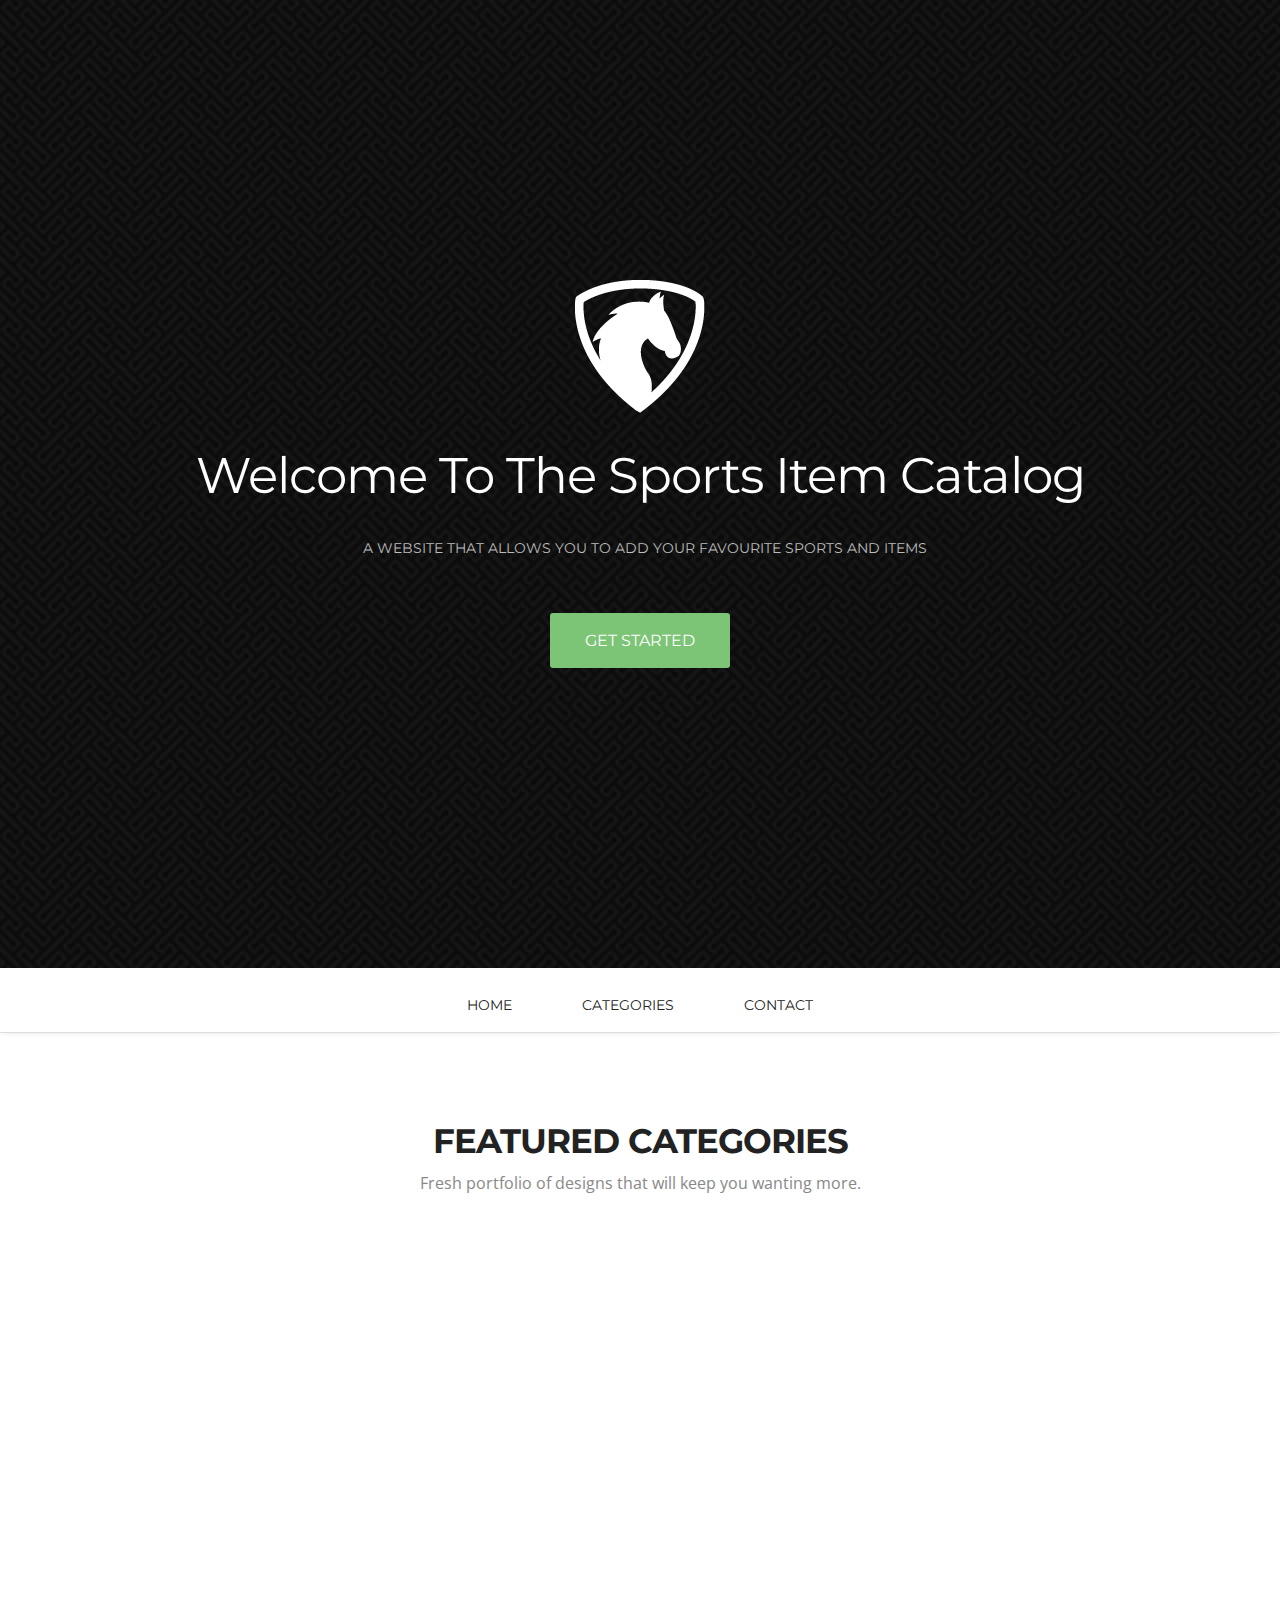
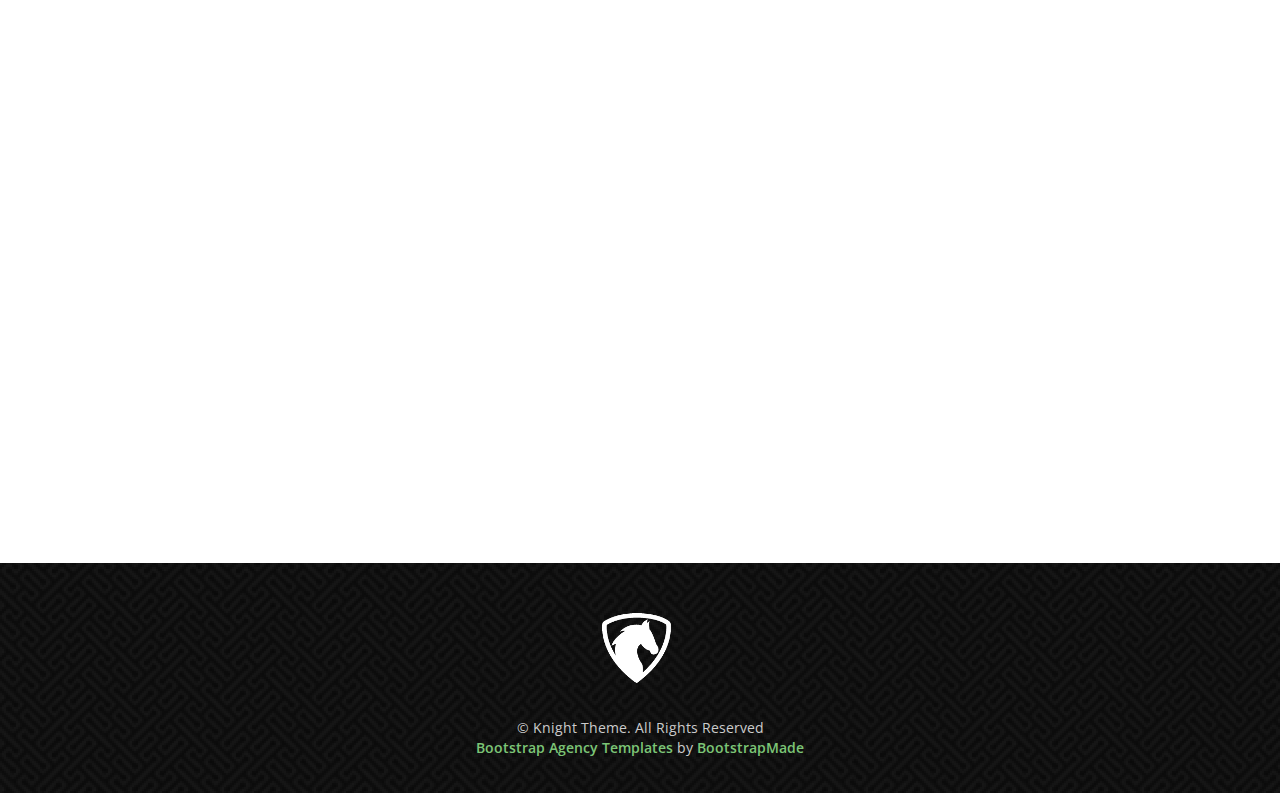
<file: Knight/index.html>
<!doctype html>
<html>

<head>
	<meta charset="utf-8">
	<meta name="viewport" content="width=device-width, maximum-scale=1">

	<title>Homepage</title>
	<link rel="icon" href="favicon.png" type="image/png">
	<link rel="shortcut icon" href="favicon.ico" type="img/x-icon">

	<link href='https://fonts.googleapis.com/css?family=Montserrat:400,700' rel='stylesheet' type='text/css'>
	<link href='https://fonts.googleapis.com/css?family=Open+Sans:400,300,800italic,700italic,600italic,400italic,300italic,800,700,600' rel='stylesheet' type='text/css'>

	<link href="css/bootstrap.css" rel="stylesheet" type="text/css">
	<link href="css/style.css" rel="stylesheet" type="text/css">
	<link href="css/font-awesome.css" rel="stylesheet" type="text/css">
	<link href="css/responsive.css" rel="stylesheet" type="text/css">
	<link href="css/animate.css" rel="stylesheet" type="text/css">

	<script type="text/javascript" src="js/jquery.1.8.3.min.js"></script>
	<script type="text/javascript" src="js/bootstrap.js"></script>
	<script type="text/javascript" src="js/jquery-scrolltofixed.js"></script>
	<script type="text/javascript" src="js/jquery.easing.1.3.js"></script>
	<script type="text/javascript" src="js/jquery.isotope.js"></script>
	<script type="text/javascript" src="js/wow.js"></script>
	<script type="text/javascript" src="js/classie.js"></script>
	<script src="contactform/contactform.js"></script>

	<!-- =======================================================
    Theme Name: Knight
    Theme URL: https://bootstrapmade.com/knight-free-bootstrap-theme/
    Author: BootstrapMade
    Author URL: https://bootstrapmade.com
	======================================================= -->

</head>

<body>
	<header class="header" id="header">
		<!--header-start-->
		<div class="container">
			<figure class="logo animated fadeInDown delay-07s">
				<a href="#"><img src="img/logo.png" alt=""></a>
			</figure>
			<h1 class="animated fadeInDown delay-07s">Welcome To The Sports Item Catalog</h1>
			<ul class="we-create animated fadeInUp delay-1s">
				<li>A website that allows you to add your favourite sports and items</li>
			</ul>
			<a class="link animated fadeInUp delay-1s servicelink" href="#">Get Started</a>
		</div>
	</header>
	<!--header-end-->

	<nav class="main-nav-outer" id="test">
		<!--main-nav-start-->
		<div class="container">
			<ul class="main-nav">
				<!-- <li class="small-logo"><a href="#header"><img src="img/small-logo.png" alt=""></a></li> -->
				<li><a href="#header">Home</a></li>
				<li><a href="#categories">Categories</a></li>
				<li><a href="#footer">Contact</a></li>
			</ul>
			<a class="res-nav_click" href="#"><i class="fa-bars"></i></a>
		</div>
	</nav>
	<!--main-nav-end-->

	<section class="main-section paddind" id="categories">
		<!--main-section-start-->
		<div class="container">
			<h2>Featured Categories</h2>
			<h6>Fresh portfolio of designs that will keep you wanting more.</h6>
			<div class="portfolioFilter">
				<ul class="Portfolio-nav wow fadeIn delay-02s">
					<li><a href="#" data-filter="*" class="current">All</a></li>
					<li><a href="#" data-filter=".branding">Branding</a></li>
					<li><a href="#" data-filter=".webdesign">Web design</a></li>
					<li><a href="#" data-filter=".printdesign">Print design</a></li>
					<li><a href="#" data-filter=".photography">Photography</a></li>
				</ul>
			</div>

		</div>
		<div class="portfolioContainer wow fadeInUp delay-04s">
			<div class=" Portfolio-box printdesign">
				<a href="#"><img src="img/Portfolio-pic1.jpg" alt=""></a>
				<h3>Foto Album</h3>
				<p>Print Design</p>
			</div>
			<div class="Portfolio-box webdesign">
				<a href="#"><img src="img/Portfolio-pic2.jpg" alt=""></a>
				<h3>Luca Theme</h3>
				<p>Web Design</p>
			</div>
			<div class=" Portfolio-box branding">
				<a href="#"><img src="img/Portfolio-pic3.jpg" alt=""></a>
				<h3>Uni Sans</h3>
				<p>Branding</p>
			</div>
			<div class=" Portfolio-box photography">
				<a href="#"><img src="img/Portfolio-pic4.jpg" alt=""></a>
				<h3>Vinyl Record</h3>
				<p>Photography</p>
			</div>
			<div class=" Portfolio-box branding">
				<a href="#"><img src="img/Portfolio-pic5.jpg" alt=""></a>
				<h3>Hipster</h3>
				<p>Branding</p>
			</div>
			<div class=" Portfolio-box photography">
				<a href="#"><img src="img/Portfolio-pic6.jpg" alt=""></a>
				<h3>Windmills</h3>
				<p>Photography</p>
			</div>
		</div>
	</section>
	<footer class="footer">
		<div class="container">
			<div class="footer-logo"><a href="#"><img src="img/footer-logo.png" alt=""></a></div>
			<span class="copyright">&copy; Knight Theme. All Rights Reserved</span>
			<div class="credits">
				<!--
          All the links in the footer should remain intact.
          You can delete the links only if you purchased the pro version.
          Licensing information: https://bootstrapmade.com/license/
          Purchase the pro version with working PHP/AJAX contact form: https://bootstrapmade.com/buy/?theme=Knight
        -->
				<a href="https://bootstrapmade.com/bootstrap-agency-templates/">Bootstrap Agency Templates</a> by <a href="https://bootstrapmade.com/">BootstrapMade</a>
			</div>
		</div>
	</footer>


	<script type="text/javascript">
		$(document).ready(function(e) {
			$('#test').scrollToFixed();
			$('.res-nav_click').click(function() {
				$('.main-nav').slideToggle();
				return false

			});

		});
	</script>

	<script>
		wow = new WOW({
			animateClass: 'animated',
			offset: 100
		});
		wow.init();
	</script>


	<script type="text/javascript">
		$(window).load(function() {

			$('.main-nav li a, .servicelink').bind('click', function(event) {
				var $anchor = $(this);

				$('html, body').stop().animate({
					scrollTop: $($anchor.attr('href')).offset().top - 102
				}, 1500, 'easeInOutExpo');
				/*
				if you don't want to use the easing effects:
				$('html, body').stop().animate({
					scrollTop: $($anchor.attr('href')).offset().top
				}, 1000);
				*/
				if ($(window).width() < 768) {
					$('.main-nav').hide();
				}
				event.preventDefault();
			});
		})
	</script>

	<script type="text/javascript">
		$(window).load(function() {


			var $container = $('.portfolioContainer'),
				$body = $('body'),
				colW = 375,
				columns = null;


			$container.isotope({
				// disable window resizing
				resizable: true,
				masonry: {
					columnWidth: colW
				}
			});

			$(window).smartresize(function() {
				// check if columns has changed
				var currentColumns = Math.floor(($body.width() - 30) / colW);
				if (currentColumns !== columns) {
					// set new column count
					columns = currentColumns;
					// apply width to container manually, then trigger relayout
					$container.width(columns * colW)
						.isotope('reLayout');
				}

			}).smartresize(); // trigger resize to set container width
			$('.portfolioFilter a').click(function() {
				$('.portfolioFilter .current').removeClass('current');
				$(this).addClass('current');

				var selector = $(this).attr('data-filter');
				$container.isotope({

					filter: selector,
				});
				return false;
			});

		});
	</script>

</body>

</html>
</file>
<file: Knight/css/responsive.css>
/* ==========================================================================
   Media Queries
   ========================================================================== */


@media only screen and (min-width: 992px) {
	/****Ipad Landscape 1024 Container 970 ****/

	.service-list{ margin-bottom:30px;}
	.c-logo-part ul li{ margin:0 15px;}
	.form{ margin:0 0 0 20px}
	.main-nav{ display:block !important; }
	/*.portfolioContainer{ width:800px; margin:0px auto !important; } */

}

@media only screen and (min-width: 768px) and (max-width: 991px) {
	/****Ipad Portrait 768 Container 750 ****/
	body{ font-size:13px;}
	p{ line-height:20px ;}
	.header h1{ font-size:46px;}
	.main-nav ul li a{ padding:14px;}
	.small-logo{ padding:0 20px;}
	h2{ font-size:30px}
	h6{ font-size:16px;}
	h3{ font-size:15px;}
	.service-list{ margin-bottom:20px; font-size:15px;}
	.featured-work p.padding-b{ padding-bottom:15px;}
	.main-section{ padding:70px 0;}
	.c-logo-part ul li{ margin:0 1%; float:left; width:18%;}
	.c-logo-part ul li a{ display:block;}
	.c-logo-part ul li a img{ display:block;}
	.form{ margin:0;}
	.contact-info-box{ margin:0 ;}
	.social-link{ margin:0;}

	.main-nav{ display:block !important; }
	.main-nav li a{ padding:8px 15px;}
	/*.portfolioContainer{ width:750px; margin:0px auto !important; }
	.Portfolio-box{ height:250px;}*/



}

@media only screen and (max-width: 767px) {
	/****Mobile Landscape 480 Container 100% ****/
	body{ font-size:12px;}
	h2{ font-size:26px;}
	h3{ font-size:14px;}
	h6{ font-size:16px; margin-bottom:40px;}
	p{ line-height:18px;}
	.service-list{ font-size:12px; margin-bottom:20px;}
	.we-create li{ font-size:13px; padding:0 0 0 8px}
	.header h1{ font-size:28px;}
	.header{ padding:60px 0;}
	.main-section{ padding:60px 0 70px;}
	.main-nav{ display:none; position:absolute; left:0; width:100%; top:68px; margin:0 auto; float: none; background:#fff; z-index: 99; border-top: 1px solid #eee;}
	.main-nav li{ display:block;}
	.main-nav li.small-logo{ display:none;}
	.main-nav li a{ display:block; padding:12px 32px; margin: 4px 0; border-bottom: 1px solid #f3f3f3;;}
	.main-nav li a:hover{color:#7cc576}
	.team-leader-box{ max-width:307px; width:auto; float:none; margin:0 auto;	}
	.team-leader-box:nth-of-type(3n){ margin:0 auto}
	.res-nav_click{ display:block;}
	.featured-work{ font-size:12px; margin-top:30px;}
	.featured-box{ font-size:12px;}
	.featured-box p{ line-height:18px; }
	.c-logo-part ul a{ margin-bottom:5px;}
	.main-section.team{ padding:60px 0 50px;}
	.business-talking h2{ font-size:36px;}
	.contact-info-box{ margin:0 0 12px 30px; font-size:12px;}
	.contact-info-box span{ line-height:18px;}
	.contact-info-box.phone span, .contact-info-box.email span { padding-top: 6px;}
	.social-link{ margin-left:30px;}
	.form{ margin:0 30px;}
	.copyright{ font-size:12px;}
	.business-talking a{ padding:10px 25px; font-size:14px;}
	.main-section.contact{ padding:60px 0 70px}
	.client-part-haead{ font-size:20px; line-height:30px;}
	.link{ font-size:14px; padding:10px 25px;}
	.logo{ width:100px;}
	.main-section.contact{ background-size:contain;}
	.Portfolio-nav li a{ padding:5px 16px;}
	.Portfolio-nav li{ display:block;}
	/*.isotope-item img{ width:300px; left:50%; margin-left:-100px;}
	.isotope-item{ width:300px; margin:0px auto;}
	.isotope{ width:400px; margin:0px auto;}
	.Portfolio-box{}
	.portfolioContainer{ width:350px; margin:0px auto !important; } */


}

@media only screen and (max-width: 479px) {
	/****Mobile Portrait 320 ****/
	.contact-info-box{ margin-left:0px;}
	.header{ padding:40px;}
	.social-link{ margin-left:0px;}
	.form{ margin:0}
	.c-logo-part ul li{ display:block;}
	.Portfolio-box{  max-width:300px !important; width:96.4% !important; margin:0 !important}
	.Portfolio-box img { max-width:100%;}
	.portfolioContainer{ width:280px !important; margin:0 auto !important }

}
</file>
<file: Knight/css/style.css>
/*
    Theme Name: Knight
    Theme URL: https://bootstrapmade.com/knight-free-bootstrap-theme/
    Author: BootstrapMade
    Author URL: https://bootstrapmade.com
*/

/* CSS Document */

/* Float Elements 
---------------------------------*/
.fl-lt {float:left;}
.fl-rt {float:right;}

/* Clear Floated Elements
---------------------------------*/
.clear {
  clear: both;
  display: block;
  overflow: hidden;
  visibility: hidden;
  width: 0;
  height: 0;
}

.clearfix:before,
.clearfix:after {
  content: '\0020';
  display: block;
  overflow: hidden;
  visibility: hidden;
  width: 0;
  height: 0;
}

.clearfix:after {
  clear: both;
}

.figure{ margin:0px;}

img{ max-width:100%;}

a, a:hover, a:active{ outline:0px !important}

@font-face {
  font-family: 'FontAwesome';
  src: url('../fonts/fontawesome-webfont.eot?v=4.1.0');
  src: url('../fonts/fontawesome-webfont.eot?#iefix&v=4.1.0') format('embedded-opentype'), url('../fonts/fontawesome-webfont.woff?v=4.1.0') format('woff'), url('../fonts/fontawesome-webfont.ttf?v=4.1.0') format('truetype'), url('../fonts/fontawesome-webfont.svg?v=4.1.0#fontawesomeregular') format('svg');
  font-weight: normal;
  font-style: normal;
}

/* Primary Styles
---------------------------------*/
body {
	background:#fff;
	font-family: 'Open Sans', sans-serif;
	font-size:14px;
	font-weight:normal;
	color:#888888;
	margin:0;
}
h2{
	font-size:34px;
	color:#222222;
	font-family: 'Montserrat', sans-serif;
	font-weight:700;
	letter-spacing: -1px;
	margin:0 0 15px 0;
	text-align:center;
	text-transform:uppercase;
}
h3{
	font-family: 'Montserrat', sans-serif;
	color:#222222;
	font-size:16px;
	margin:0 0 5px 0;
	text-transform:uppercase;
	font-weight:400;
}
h6{
	font-size:16px;
	color:#888888;
	font-family: 'Open Sans', sans-serif;
	font-weight:400;
	text-align:center;
	margin:0 0 60px 0;
}
p{
	line-height:24px;
	margin:0;
}

/* Header Styles
---------------------------------*/

.header{
	text-align:center;
	background:url(../img/pw_maze_black_2X.png) left top repeat;
	padding:280px 0;
}
.logo{
	width:130px;
	margin:0 auto 35px;
}
.header h1{
	font-family: 'Montserrat',sans-serif;
	font-size:50px;
	font-weight:400;
	letter-spacing: -1px;
	margin:0 0 22px 0 ;
	color:#fff;
}

.we-create{
	padding:0;
	margin:35px 0 55px;
}
.wp-pic{
	margin-bottom:20px;
}
.we-create li{
	display:inline-block;
	font-family: 'Montserrat',sans-serif;
	font-size:14px;
	color: #bcbcbc;
	text-transform: uppercase;
	font-weight: 400;
	margin:0 5px 0 0;
	padding:0 0 0 15px;
}
.we-create li:first-child{
	background:none;
}

.start-button {
	padding-left: 0px;
}

.start-button li a{
color: #fff;
}


.link{
	padding:15px 35px;
	background:#7cc576;
	color:#fff !important;
	font-size:16px;
	font-weight:400;
	font-family: 'Montserrat', sans-serif;
	display:inline-block;
	border-radius:3px;
	text-transform:uppercase;
	line-height:25px;
	margin-bottom:20px;
	transition:all 0.3s ease-in-out;
	-moz-transition:all 0.3s ease-in-out;
	-webkit-transition:all 0.3s ease-in-out;
}
.link:hover {
	text-decoration:none;
	color:#7cc576 !important;
	background:#fff;
}

.link:active, .link:focus {
	background: #7cc576;
	text-decoration:none;
	color:#fff !important;
}

/* Navigation
---------------------------------*/
.main-nav-outer{
	padding:0px;
	border-bottom:1px solid #dddddd;
	box-shadow:0 4px 5px -3px #ececec;
	position:relative;
	background:#fff;
}
.main-nav{
	text-align:center;
	margin:10px 0 0px;
	padding:0;
	list-style:none;
}
.main-nav li{
	display:inline;
	margin:0 1px;
}
.main-nav li a{
	display:inline-block;
	color:#222222;
	text-transform:uppercase;
	font-family: 'Montserrat', sans-serif;
	text-decoration: none;
	line-height:20px;
	margin:17px 32px;
	transition:all 0.3s ease-in-out;
	-moz-transition:all 0.3s ease-in-out;
	-webkit-transition:all 0.3s ease-in-out;
}

.main-nav li a:hover{ 
	text-decoration:none;
	color: #7cc576;
}

.small-logo{ 
	padding:0 32px;
}

.main-section{
	padding:90px 0 110px;
}


/* Services
---------------------------------*/

.service-list{
	padding:0 0 0 0;
	font-size:14px;
	margin-bottom:40px;
}
.service-list-col1{
	float:left;
	width:60px;
}
.service-list-col1 i{
	font-style:normal;
	font-size:38px;
	display:block;
	color:#222;
	font-family: 'FontAwesome';
	line-height:38px;
}
.service-list-col2{
	overflow:hidden;	
}
.main-section.alabaster{
	background:#fafafa;
}

/* Featured Work
---------------------------------*/
.featured-work{
	font-size:14px;
}
.featured-work h2{
	text-align:left;
}
.featured-box{
	padding:0 0 0 0;
	margin-bottom:25px;
	font-size:14px;
}
.featured-box h3{
	margin-bottom:5px;
}
.featured-box p{
	line-height:22px;
}
.featured-work p.padding-b{
	padding-bottom:35px;
}
.featured-box-col1{
	width:60px;
	float:left;
}
.featured-box-col1 i{
	display:block;
	line-height:38px;
	font-family: 'FontAwesome';
	font-size:38px;
	color:#777777;
	font-style:normal;
}
.featured-box-col2{ overflow:hidden;}
.featured-box.magic{
	background:url(../img/magic.png) left top no-repeat;
}
.featured-box.packaged{
	background:url(../img/packaged.png) left top no-repeat;
}
.featured-box.seo{
	background:url(../img/seo.png) left top no-repeat;
}
.Learn-More{
	display:inline-block;
	padding:0 5px 0 0;
	color:#7cc576;
	font-size:16px;
	text-transform:uppercase;
	font-family: 'Montserrat', sans-serif;
	font-weight:400;
	line-height:24px;
	transition:all 0.3s ease-in-out;
	-moz-transition:all 0.3s ease-in-out;
	-webkit-transition:all 0.3s ease-in-out;
	display: none;
}
.Learn-More i{ 
	padding-right:15px;
}

.Learn-More:hover, .Learn-More:focus{ 
	text-decoration:none;
	color: #111;
}


/* Portfolio
---------------------------------*/
.Portfolio-nav{
	padding:0;
	margin:0 0 45px 0;
	list-style:none;
	text-align:center;
}
.Portfolio-nav li{
	margin:0 10px;
	display:inline;
}
.Portfolio-nav li a{
	display:inline-block;
	padding:10px 22px;
	font-size:12px;
	line-height:20px;
	color:#222222;
	border-radius:4px;
	text-transform:uppercase;
	font-family: 'Montserrat', sans-serif;
	background:#f7f7f7;
	margin-bottom:5px;
	transition:all 0.3s ease-in-out;
	-moz-transition:all 0.3s ease-in-out;
	-webkit-transition:all 0.3s ease-in-out;
}
.Portfolio-nav li a:hover{
	background:#7cc576;
	color:#fff;
	text-decoration:none;
}

.portfolioContainer{
	margin:0 auto;
	padding-left:15px;
}

.Portfolio-box{
	text-align:center;
	margin-bottom:30px;
	height:350px;
	width:350px;
	overflow:hidden;
	float:left;
	padding:0;
}
.Portfolio-box img{
	margin-bottom:25px;
	transition:all 0.3s ease-in-out;
	-moz-transition:all 0.3s ease-in-out;
	-webkit-transition:all 0.3s ease-in-out;	
}

.Portfolio-box img:hover {
	opacity: 0.6;
}

.Portfolio-nav li a.current{
	background:#7cc576;
	color:#fff;
	text-decoration:none;
}
img {
   max-width:100%;
}

/* no transition on .isotope container */

.isotope .isotope-item {
  /* change duration value to whatever you like */
  -webkit-transition-duration: 0.6s;
     -moz-transition-duration: 0.6s;
          transition-duration: 0.6s;
}

.isotope .isotope-item {
  -webkit-transition-property: -webkit-transform, opacity;
     -moz-transition-property:    -moz-transform, opacity;
          transition-property:         transform, opacity;
}

.main-section.paddind{
	padding-bottom:60px;
}

/* Clients
---------------------------------*/
.client-part{
	background:url(../img/section-bg1.jpg) center center no-repeat;
	background-size:cover;
	padding:55px 0;
	text-align:center;
}
.client-part-haead{
	color:#fdfdfd;
	font-size:28px;
	line-height:41px;
	margin:30px 0 10px;
	font-family: ''Open Sans',sans-serif';
	font-style: italic;
}
.client{
	padding:0;
	margin:20px 0 0;
	list-style:none;
	text-align:center;
}
.client li{
	display:inline;
	margin:0 15px;
}
.client li a{
	display:inline-block;
}
.client li a img{
	margin-bottom:15px;
	border-radius:50%;
}
.client li a:hover{
	text-decoration:none;
}
.client li a h3{
	color:#ffffff;
}
.client li a span{
	color:#f1f1f1;
}
.quote-right{
	font-style:normal;
	width:68px;
	height:68px;
	margin:0 auto;
	border:2px solid #7cc576;
	border-radius:50%;
	display:block;
	line-height:68px;
	text-align:center;
	font-size:27px;
	color:#7cc576;
	cursor: pointer;
	transition:all 0.3s ease-in-out;
	-moz-transition:all 0.3s ease-in-out;
	-webkit-transition:all 0.3s ease-in-out;
}

.quote-right:hover{
color: #fff;
border: 2px solid #fff;
}

.c-logo-part{
	background:#7cc576;
	padding:25px 0;
    filter: alpha(opacity=60);
}
.c-logo-part ul{
	padding:0;
	margin:0;
	list-style:none;
	text-align:center;
}
.c-logo-part ul li{
	display:inline;
	margin:0 25px;
}
.c-logo-part ul a{
	display:inline-block;
	margin: 0 20px;
}
.main-section.team{
	padding:85px 0;
}
.main-section.team h6{
	margin-bottom:40px;
}


/* Team
---------------------------------*/
.team-leader-block{
	max-width:993px;
	margin:0 auto;
}
.team-leader-box{
	width:30.66%;
	margin-right: 3.82979%;
	height: 490px;
	overflow: hidden;
	text-align: center;
	float: left;
}
.team-leader-box span{
	margin-bottom:24px;
	display:block;
}
.team-leader-box:nth-of-type(3n+0){ margin:0;}
.team-leader{
	width:auto;
	height:auto;
	position:relative;
	border-radius:50%;
	box-shadow:0px 0px 0px 7px rgba(241,241,241,0.80);
	margin:7px 7px 25px 7px;
	
}
.team-leader-shadow{
	transition:all 0.3s ease-in-out;
	-moz-transition:all 0.3s ease-in-out;
	-webkit-transition:all 0.3s ease-in-out;
	border-radius:50%;
	position:absolute;
	width:100%;
	height:100%;
	z-index:10;
	border-radius:50%;
}
.team-leader-shadow a{
	display:block;
	width:100%;
	height:100%;
}
.team-leader:hover .team-leader-shadow{
	box-shadow:inset  0px 0px 0px 148px rgba(17,17,17,0.80);
}
.team-leader:hover ul{ display:block; opacity:1}
.team-leader img{
	display:block;
	border-radius:50%;
}
.team-leader ul{
	display:block;
	opacity:0;
	padding:0;
	margin:0;
	list-style:none;
	position:absolute;
	left:0;
	top:50%;
	width:100%;
	text-align:center;
	margin-top:-14px;
	z-index:15;
	transition:all 0.6s ease-in-out;
	-moz-transition:all 0.6s ease-in-out;
	-webkit-transition:all 0.6s ease-in-out;
}
.team-leader ul li{
	display:inline;
	margin:0 11px;
}
.team-leader ul li a{
	font-family: 'FontAwesome';
	display:inline-block;
	font-size:28px;
	color:#fff;	
	transition:all 0.3s ease-in-out;
	-moz-transition:all 0.3s ease-in-out;
	-webkit-transition:all 0.3s ease-in-out;
}
.team-leader ul li a:hover, .team-leader ul li a:focus{
	text-decoration:none;
}
.team-leader ul li a.fa-twitter:hover{
	color:#55acee;
}
.team-leader ul li a.fa-facebook:hover{
	color:#3b5998;
}
.team-leader ul li a.fa-pinterest:hover{
	color:#cb2026;
}
.team-leader ul li a.fa-google-plus:hover{
	color:#dd4b39;
}

/* Talk Business
---------------------------------*/
.business-talking{
	background:url(../img/section-bg2.jpg) top center no-repeat;
	background-size:cover;
	padding:60px 0 10px;
	text-align:center;
}
.business-talking h2{
	font-family: 'Montserrat', sans-serif;
	font-weight:700;
	padding:0;
	margin:20px 0 70px;
	text-transform:uppercase;
	font-size:42px;
	color:#fff;
}


/* Contact
---------------------------------*/
.main-section.contact{
	padding:90px 0 100px;
}

.main-section.contact{
	background:url(../img/bg-map.png) left 190px no-repeat;
}
.contact-info-box{
	font-size:15px;
	margin:0 0 14px 68px;
	padding-left:0;
}
.contact-info-box h3{
	font-size: 15px;
	font-weight:400;
	float:left;
	width:102px;
	margin-right:12px;
	line-height:28px;
}
.contact-info-box h3 i{
	font-style:normal;
	font-size:18px;
	color:#222222;
	font-family: 'FontAwesome';
	font-weight:normal;
	margin-right:7px;
}
.contact-info-box span{
	line-height:28px;
	display:block;
	overflow:hidden;
}
.social-link{
	padding:35px 0;
	margin:0 0 0 68px;
	display:block;
	overflow:hidden;
	list-style:none;
}
.social-link li{
	float:left;
	margin-right:8px;
}
.social-link li a{
	display:block;
	width:50px;
	height:50px;
	text-align:center;
	line-height:50px;
	font-size:25px;
	color:#fff;
	background:#222222;
	border-radius:50%;
	transition:all 0.3s ease-in-out;
}
.social-link li a:hover, .social-link li a:focus{
	text-decoration:none;
}
.twitter a:hover {
	background: #55acee;
}
.facebook a:hover {
	background: #3b5998;
}
.pinterest a:hover {
	background: #cb2026;
}
.gplus a:hover {
	background: #dd4b39;
}
.dribbble a:hover {
	background: #ea4c89;
}

.form{
	margin:0 66px 0 30px;
}
.input-text{
	padding:15px 16px;
	border:1px solid #ccc;
	width:100%;
	height:50px;
	display:block;
	border-radius:4px;
	font-size:15px;
	color:#aaa;
	font-family: 'Open Sans', sans-serif;
	margin:0 0 15px 0;
	transition:all 0.3s ease-in-out;
	-moz-transition:all 0.3s ease-in-out;
	-webkit-transition:all 0.3s ease-in-out;
}
.input-text:focus {
	border: 1px solid #7cc576;
	outline:0;
	-webkit-box-shadow: inset 0 1px 1px rgba(0, 0, 0, 0.075), 0 0 8px rgba(124, 197, 118, 0.3);
	-moz-box-shadow: inset 0 1px 1px rgba(0, 0, 0, 0.075), 0 0 8px rgba(124, 197, 118, 0.3);	
	box-shadow: inset 0 1px 1px rgba(0, 0, 0, 0.075), 0 0 8px rgba(124, 197, 118, 0.3);
}

.input-text.text-area{
	height:165px;
	resize:none;
	overflow:auto;
}
.input-btn{
	width:175px;
	height:50px;
	background:#7cc576;
	border-radius:4px;
	color:#ffffff;
	font-size:14px;
	text-transform:uppercase;
	font-family: 'Montserrat', sans-serif;
	font-weight:400;
	border:0px;
	transition:all 0.3s ease-in-out;
	-moz-transition:all 0.3s ease-in-out;
	-webkit-transition:all 0.3s ease-in-out;
}

.input-btn:hover{
	background: #111;
	color: #fff;
}

.validation {
    color: red;
    display:none;
    margin: 0 0 20px;
    font-weight:400;
    font-size:13px;
}

#sendmessage {
    color: #7cc576;
    border:1px solid #7cc576;
    display:none;
    text-align:center;
    padding:15px;
    font-weight:600;
    margin-bottom:15px;
}

#errormessage {
    color: red;
    display:none;
    border:1px solid red;
    text-align:center;
    padding:15px;
    font-weight:600;
    margin-bottom:15px;
}

#sendmessage.show, #errormessage.show, .show {
	display:block;
}

/* Footer
---------------------------------*/

.footer{
	background:url(../img/pw_maze_black_2X.png) left top repeat;
	padding:35px 0 35px;
}
.footer-logo{
	margin:15px auto 35px;
	width: 76px;
}
.copyright, .credits{
	color:#cccccc;
	font-size:14px;
	display:block;
	text-align:center;
}
.copyright a, .credits a{
	color:#7cc576;
	font-weight:600;
	text-decoration: none;
	transition:all 0.3s ease-in-out;
	-moz-transition:all 0.3s ease-in-out;
	-webkit-transition:all 0.3s ease-in-out;
}

.copyright a:hover, .credits a:hover {
	color: #fff;
}

.res-nav_click {
	line-height:38px;
	font-family: 'FontAwesome';
	font-size:38px;
	text-decoration: none !important;
	color:#777777;
	font-style:normal;
	display:none;
	width:42px;
	height:27px;
	margin:20px auto;
	transition:all 0.3s ease-in-out;
	-moz-transition:all 0.3s ease-in-out;
	-webkit-transition:all 0.3s ease-in-out;
}

.res-nav_click:hover, .res-nav_click:active, .res-nav_click:focus {
	color: #7cc576 !important;
}

.portfolioContainer{
	max-width: 1140px;
}


/* Animation Timers
---------------------------------*/
.delay-02s { 
	animation-delay: 0.2s; 
	-webkit-animation-delay: 0.2s; 
}
.delay-03s { 
	animation-delay: 0.3s; 
	-webkit-animation-delay: 0.3s; 
}
.delay-04s { 
	animation-delay: 0.4s; 
	-webkit-animation-delay: 0.4s; 
}

.delay-05s { 
	animation-delay: 0.5s; 
	-webkit-animation-delay: 0.5s; 
}
.delay-06s { 
	animation-delay: 0.6s; 
	-webkit-animation-delay: 0.6s; 
}

.delay-07s { 
	animation-delay: 0.7s; 
	-webkit-animation-delay: 0.7s; 
}
.delay-08s { 
	animation-delay: 0.8s; 
	-webkit-animation-delay: 0.8s; 
}

.delay-09s { 
	animation-delay: 0.9s; 
	-webkit-animation-delay: 0.9s; 
}
.delay-1s { 
	animation-delay: 1s; 
	-webkit-animation-delay: 1s; 
}
.delay-12s { 
	animation-delay: 1.2s; 
	-webkit-animation-delay: 1.2s; 
}
</file>
